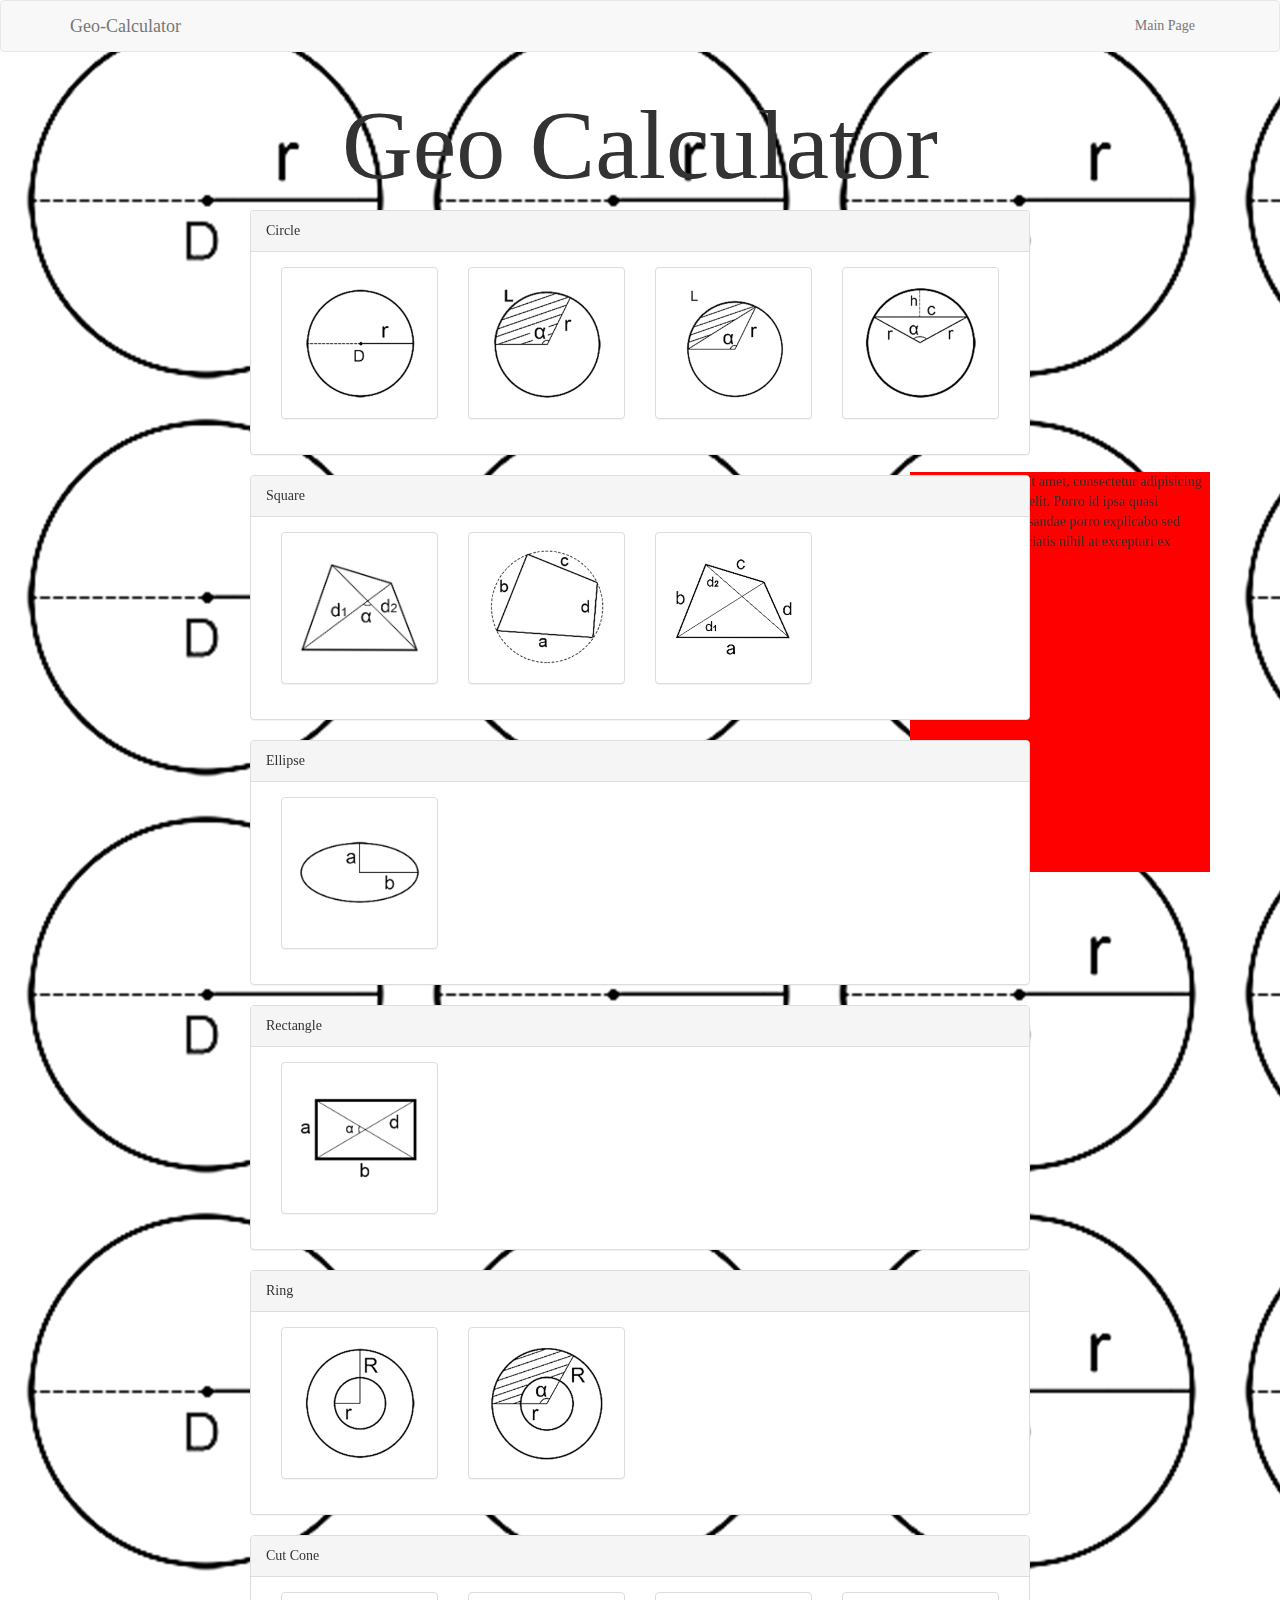
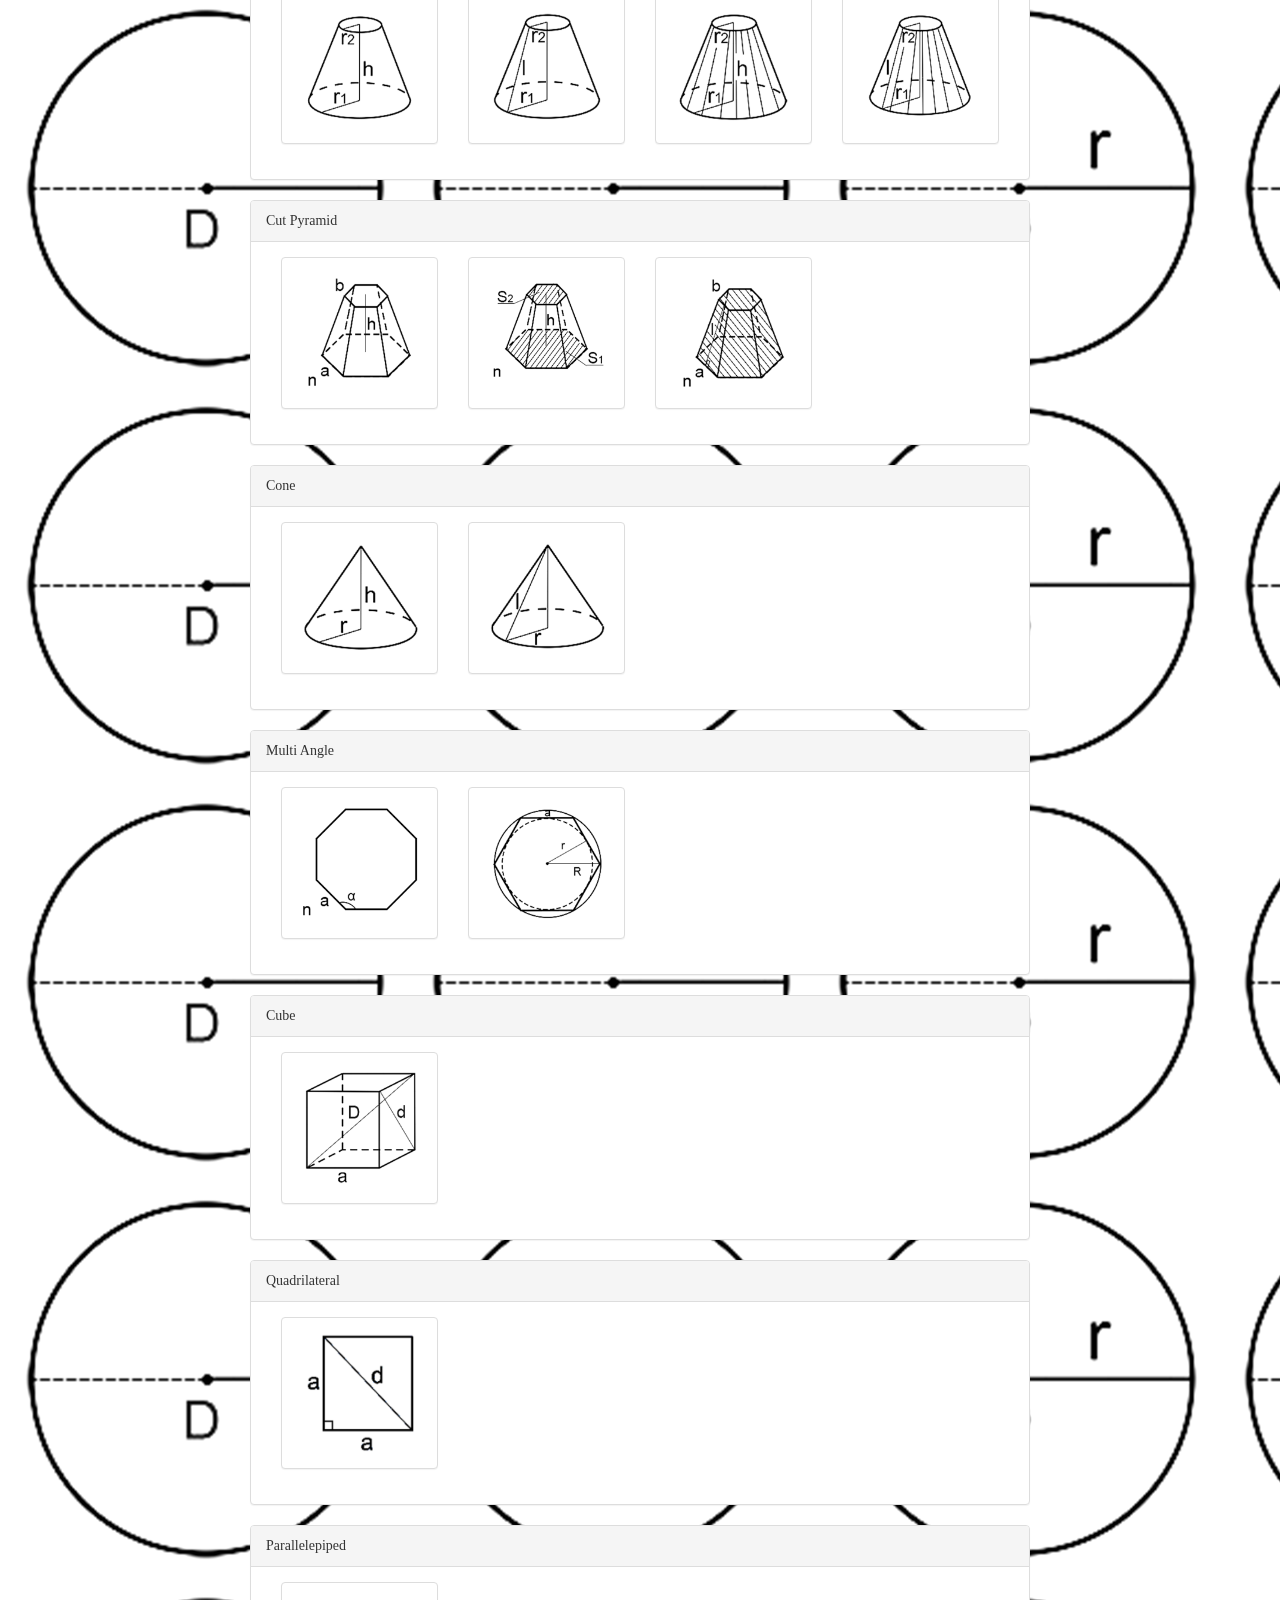
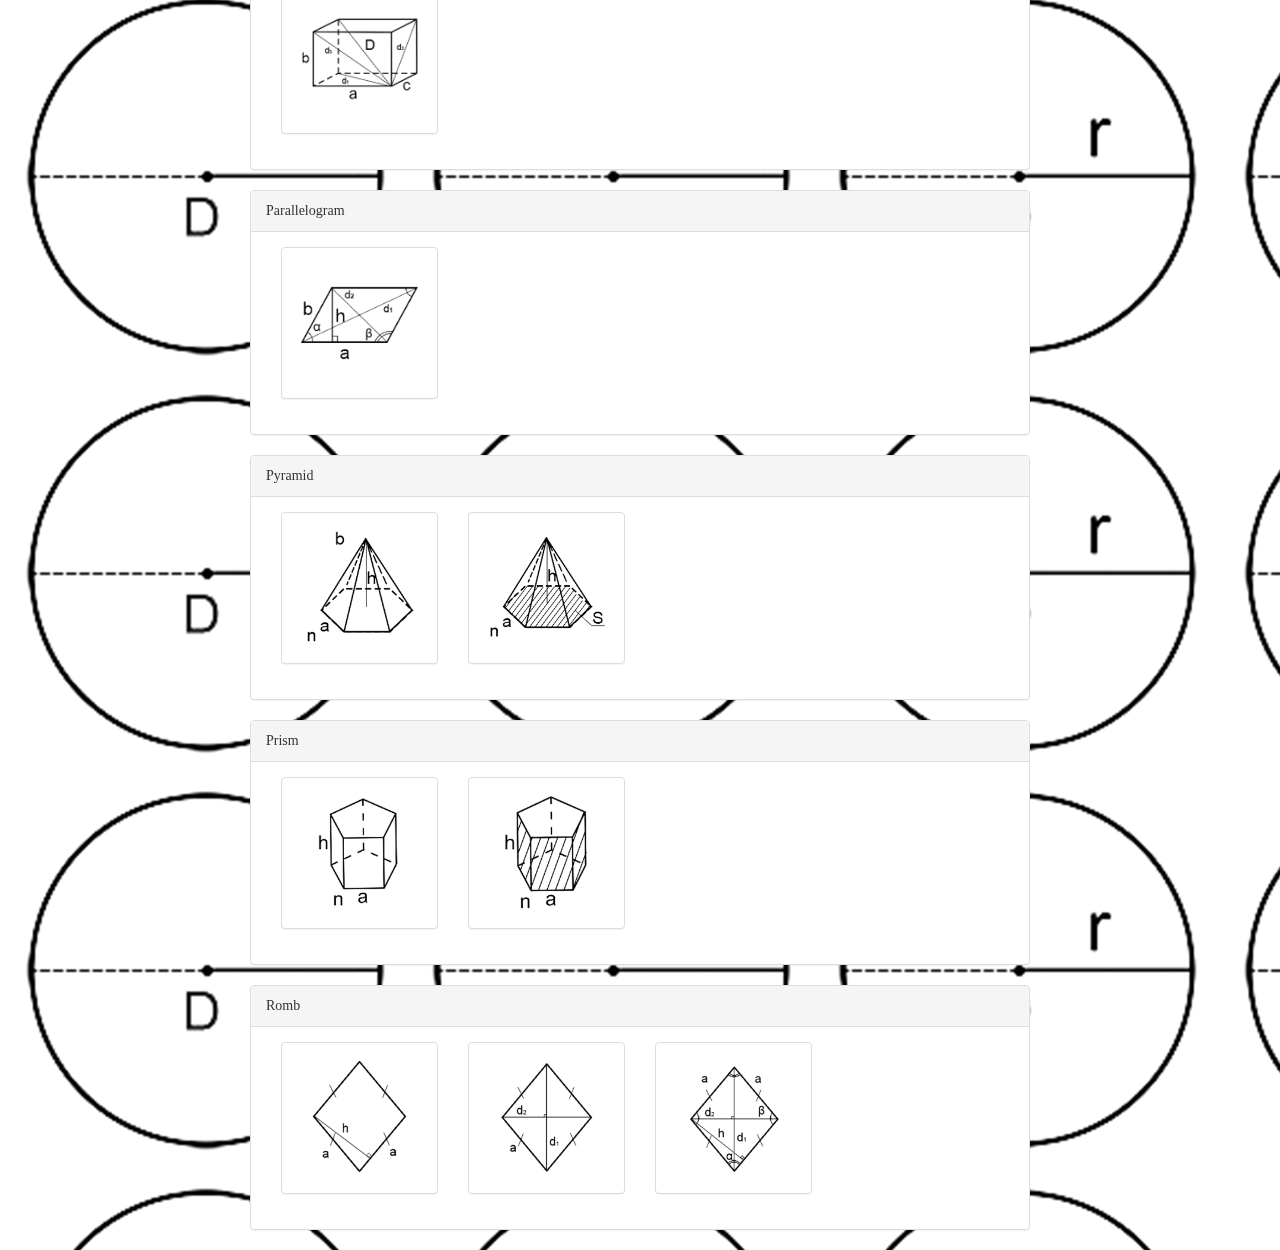
<file: index.html>
<!DOCTYPE html>
<html lang="en">
<head>
    <meta charset="UTF-8">
    <title>Document</title>
    <link rel="stylesheet" href="css/bootsrap.min.css">
    <link rel="stylesheet" href="css/style.css">
</head>
<body>

    <div id="app">

        <div :class="{'body': true, 'black-bg': modal}">

            <div class="custom-modal" v-if="modal">
                <button class="btn btn-danger btn-close" @click="hideModal()">X</button>
                <iframe :src="src" frameborder="0" width="100%" height="100%"></iframe>
            </div>

            <nav class="navbar navbar-default" role="navigation">
                <div class="container">
                    <!-- Brand and toggle get grouped for better mobile display -->
                    <div class="navbar-header">
                        <button type="button" class="navbar-toggle" data-toggle="collapse" data-target=".navbar-ex1-collapse">
                            <span class="sr-only">Toggle navigation</span>
                            <span class="icon-bar"></span>
                            <span class="icon-bar"></span>
                            <span class="icon-bar"></span>
                        </button>
                        <a class="navbar-brand" href="#">Geo-Calculator</a>
                    </div>

                    <div class="collapse navbar-collapse navbar-ex1-collapse">
                        <ul class="nav navbar-nav navbar-right">
                            <li><a href="#">Main Page</a></li>
                        </ul>
                    </div>
                </div>
            </nav>

            <div class="container">
                <h1 id="geo-h1">Geo Calculator</h1>
                <div class="salam">
                    <p>Lorem ipsum dolor sit amet, consectetur adipisicing elit. Reiciendis, ex, velit. Porro id ipsa quasi voluptate! Error recusandae porro explicabo sed velit, corporis perspiciatis nihil at excepturi ex exercitationem? Eos.</p>
                </div>
                <div class="row">
                    <div class="col-md-8 col-md-offset-2">
                        <div class="row">

                            <!-- #Circle -->
                            <div class="panel panel-default">
                                <div class="panel-heading">Circle</div>
                                <div class="panel-body">
                                    <div class="col-md-3">
                                        <div class="panel panel-default">
                                            <div class="panel-body">
                                                <a href="#" @click="showAylaw1()">
                                                    <img src="images/aylaw1.png" class="menu-image">
                                                </a>
                                            </div>
                                        </div>
                                    </div>
                                    <div class="col-md-3">
                                        <div class="panel panel-default">
                                            <div class="panel-body">
                                                <a href="#" @click="showAylaw2()">
                                                    <img src="images/aylaw2.png" class="menu-image">
                                                </a>
                                            </div>
                                        </div>
                                    </div>
                                    <div class="col-md-3">
                                        <div class="panel panel-default">
                                            <div class="panel-body">
                                                <a href="#" @click="showAylaw3()">
                                                    <img src="images/aylaw3.png" class="menu-image">
                                                </a>
                                            </div>
                                        </div>
                                    </div>
                                    <div class="col-md-3">
                                        <div class="panel panel-default">
                                            <div class="panel-body">
                                                <a href="#" @click="showAylaw4()">
                                                    <img src="images/aylaw4.png" class="menu-image">
                                                </a>
                                            </div>
                                        </div>
                                    </div>
                                </div>
                            </div>
                            <!-- #Circle END -->

                            <!-- #Square -->
                            <div class="panel panel-default">
                                <div class="panel-heading">Square</div>
                                <div class="panel-body">
                                    <div class="col-md-3">
                                        <div class="panel panel-default">
                                            <div class="panel-body">
                                                <a href="#" @click="showDortburchlyk1()">
                                                    <img src="images/dortburch1.png" class="menu-image">
                                                </a>
                                            </div>
                                        </div>
                                    </div>
                                    <div class="col-md-3">
                                        <div class="panel panel-default">
                                            <div class="panel-body">
                                                <a href="#" @click="showDortburchlyk2()">
                                                    <img src="images/dortburch2.png" class="menu-image">
                                                </a>
                                            </div>
                                        </div>
                                    </div>
                                    <div class="col-md-3">
                                        <div class="panel panel-default">
                                            <div class="panel-body">
                                                <a href="#" @click="showDortburchlyk3()">
                                                    <img src="images/dortburch3.png" class="menu-image">
                                                </a>
                                            </div>
                                        </div>
                                    </div>
                                </div>
                            </div>
                            <!-- #Dortburch END -->

                            <!-- #Ellipse -->
                            <div class="panel panel-default">
                                <div class="panel-heading">Ellipse</div>
                                <div class="panel-body">
                                    <div class="col-md-3">
                                        <div class="panel panel-default">
                                            <div class="panel-body">
                                                <a href="#" @click.prevent="showEllipse1()">
                                                    <img src="images/ellipse1.png" class="menu-image">
                                                </a>
                                            </div>
                                        </div>
                                    </div>
                                </div>
                            </div>
                            <!-- #Ellipse END -->

                            <!-- #Rectangle -->
                            <div class="panel panel-default">
                                <div class="panel-heading">Rectangle</div>
                                <div class="panel-body">
                                    <div class="col-md-3">
                                        <div class="panel panel-default">
                                            <div class="panel-body">
                                                <a href="#" @click.prevent="showRectangle1()">
                                                    <img src="images/gonuburchly_dortburchluk.png" class="menu-image">
                                                </a>
                                            </div>
                                        </div>
                                    </div>
                                </div>
                            </div>
                            <!-- #Rectangle END -->

                            <!-- #Ring -->
                            <div class="panel panel-default">
                                <div class="panel-heading">Ring</div>
                                <div class="panel-body">
                                    <div class="col-md-3">
                                        <div class="panel panel-default">
                                            <div class="panel-body">
                                                <a href="#" @click.prevent="showHalka1()">
                                                    <img src="images/halka1.png" class="menu-image">
                                                </a>
                                            </div>
                                        </div>
                                    </div>
                                    <div class="col-md-3">
                                        <div class="panel panel-default">
                                            <div class="panel-body">
                                                <a href="#" @click.prevent="showHalka2()">
                                                    <img src="images/halka2.png" class="menu-image">
                                                </a>
                                            </div>
                                        </div>
                                    </div>
                                </div>
                            </div>
                            <!-- #Ring END -->

                            <!-- #Cut Cone -->
                            <div class="panel panel-default">
                                <div class="panel-heading">Cut Cone</div>
                                <div class="panel-body">
                                    <div class="col-md-3">
                                        <div class="panel panel-default">
                                            <div class="panel-body">
                                                <a href="#" @click.prevent="showKesikKonus1()">
                                                    <img src="images/kesik_konus1.png" class="menu-image">
                                                </a>
                                            </div>
                                        </div>
                                    </div>
                                    <div class="col-md-3">
                                        <div class="panel panel-default">
                                            <div class="panel-body">
                                                <a href="#" @click.prevent="showKesikKonus2()">
                                                    <img src="images/kesik_konus2.png" class="menu-image">
                                                </a>
                                            </div>
                                        </div>
                                    </div>
                                    <div class="col-md-3">
                                        <div class="panel panel-default">
                                            <div class="panel-body">
                                                <a href="#" @click.prevent="showKesikKonus3()">
                                                    <img src="images/kesik_konus3.png" class="menu-image">
                                                </a>
                                            </div>
                                        </div>
                                    </div>
                                    <div class="col-md-3">
                                        <div class="panel panel-default">
                                            <div class="panel-body">
                                                <a href="#" @click.prevent="showKesikKonus4()">
                                                    <img src="images/kesik_konus4.png" class="menu-image">
                                                </a>
                                            </div>
                                        </div>
                                    </div>
                                </div>
                            </div>
                            <!-- #Cut Cone END -->

                            <!-- #Cut Pyramid -->
                            <div class="panel panel-default">
                                <div class="panel-heading">Cut Pyramid</div>
                                <div class="panel-body">
                                    <div class="col-md-3">
                                        <div class="panel panel-default">
                                            <div class="panel-body">
                                                <a href="#" @click.prevent="showKesikPiramida1()">
                                                    <img src="images/kesik_piramida1.png" class="menu-image">
                                                </a>
                                            </div>
                                        </div>
                                    </div>
                                    <div class="col-md-3">
                                        <div class="panel panel-default">
                                            <div class="panel-body">
                                                <a href="#" @click.prevent="showKesikPiramida2()">
                                                    <img src="images/kesik_piramida2.png" class="menu-image">
                                                </a>
                                            </div>
                                        </div>
                                    </div>
                                    <div class="col-md-3">
                                        <div class="panel panel-default">
                                            <div class="panel-body">
                                                <a href="#" @click.prevent="showKesikPiramida3()">
                                                    <img src="images/kesik_piramida3.png" class="menu-image">
                                                </a>
                                            </div>
                                        </div>
                                    </div>
                                </div>
                            </div>
                            <!-- #Cut Pyramid END -->

                            <!-- #Cone -->
                            <div class="panel panel-default">
                                <div class="panel-heading">Cone</div>
                                <div class="panel-body">
                                    <div class="col-md-3">
                                        <div class="panel panel-default">
                                            <div class="panel-body">
                                                <a href="#" @click.prevent="showKonus1()">
                                                    <img src="images/konus1.png" class="menu-image">
                                                </a>
                                            </div>
                                        </div>
                                    </div>
                                    <div class="col-md-3">
                                        <div class="panel panel-default">
                                            <div class="panel-body">
                                                <a href="#" @click.prevent="showKonus2()">
                                                    <img src="images/konus2.png" class="menu-image">
                                                </a>
                                            </div>
                                        </div>
                                    </div>
                                </div>
                            </div>
                            <!-- #Cone END -->

                            <!-- #Multi Angle -->
                            <div class="panel panel-default">
                                <div class="panel-heading">Multi Angle</div>
                                <div class="panel-body">
                                    <div class="col-md-3">
                                        <div class="panel panel-default">
                                            <div class="panel-body">
                                                <a href="#" @click.prevent="showKopburchlyk1()">
                                                    <img src="images/kopburchluk1.png" class="menu-image">
                                                </a>
                                            </div>
                                        </div>
                                    </div>
                                    <div class="col-md-3">
                                        <div class="panel panel-default">
                                            <div class="panel-body">
                                                <a href="#" @click.prevent="showKopburchlyk2()">
                                                    <img src="images/kopburchluk2.png" class="menu-image">
                                                </a>
                                            </div>
                                        </div>
                                    </div>
                                </div>
                            </div>
                            <!-- #Multi Angle END -->

                            <!-- #Cube -->
                            <div class="panel panel-default">
                                <div class="panel-heading">Cube</div>
                                <div class="panel-body">
                                    <div class="col-md-3">
                                        <div class="panel panel-default">
                                            <div class="panel-body">
                                                <a href="#" @click.prevent="showCube1()">
                                                    <img src="images/cube1.png" class="menu-image">
                                                </a>
                                            </div>
                                        </div>
                                    </div>
                                </div>
                            </div>
                            <!-- #Cube END -->

                            <!-- #Quadrilateral -->
                            <div class="panel panel-default">
                                <div class="panel-heading">Quadrilateral</div>
                                <div class="panel-body">
                                    <div class="col-md-3">
                                        <div class="panel panel-default">
                                            <div class="panel-body">
                                                <a href="#" @click.prevent="showKwadrat1()">
                                                    <img src="images/kwadrat1.png" class="menu-image">
                                                </a>
                                            </div>
                                        </div>
                                    </div>
                                </div>
                            </div>
                            <!-- #Kwadrat END -->

                            <!-- #Parallellepiped -->
                            <div class="panel panel-default">
                                <div class="panel-heading">Parallelepiped</div>
                                <div class="panel-body">
                                    <div class="col-md-3">
                                        <div class="panel panel-default">
                                            <div class="panel-body">
                                                <a href="#" @click.prevent="showParallelepiped1()">
                                                    <img src="images/parallelepiped.png" class="menu-image">
                                                </a>
                                            </div>
                                        </div>
                                    </div>
                                </div>
                            </div>
                            <!-- #Parallellepiped END -->

                            <!-- #Parallelogram -->
                            <div class="panel panel-default">
                                <div class="panel-heading">Parallelogram</div>
                                <div class="panel-body">
                                    <div class="col-md-3">
                                        <div class="panel panel-default">
                                            <div class="panel-body">
                                                <a href="#" @click.prevent="showParallelogram1()">
                                                    <img src="images/parallelogram1.png" class="menu-image">
                                                </a>
                                            </div>
                                        </div>
                                    </div>
                                </div>
                            </div>
                            <!-- #Parallelogram END -->

                            <!-- #Pyramid -->
                            <div class="panel panel-default">
                                <div class="panel-heading">Pyramid</div>
                                <div class="panel-body">
                                    <div class="col-md-3">
                                        <div class="panel panel-default">
                                            <div class="panel-body">
                                                <a href="#" @click.prevent="showPyramid1()">
                                                    <img src="images/piramida1.png" class="menu-image">
                                                </a>
                                            </div>
                                        </div>
                                    </div>
                                    <div class="col-md-3">
                                        <div class="panel panel-default">
                                            <div class="panel-body">
                                                <a href="#" @click.prevent="showPyramid2()">
                                                    <img src="images/piramida2.png" class="menu-image">
                                                </a>
                                            </div>
                                        </div>
                                    </div>
                                </div>
                            </div>
                            <!-- #Pyramid END -->

                            <!-- #Prism -->
                            <div class="panel panel-default">
                                <div class="panel-heading">Prism</div>
                                <div class="panel-body">
                                    <div class="col-md-3">
                                        <div class="panel panel-default">
                                            <div class="panel-body">
                                                <a href="#" @click.prevent="showPrizm1()">
                                                    <img src="images/prizma1.png" class="menu-image">
                                                </a>
                                            </div>
                                        </div>
                                    </div>
                                    <div class="col-md-3">
                                        <div class="panel panel-default">
                                            <div class="panel-body">
                                                <a href="#" @click.prevent="showPrizm2()">
                                                    <img src="images/prizma2.png" class="menu-image">
                                                </a>
                                            </div>
                                        </div>
                                    </div>
                                </div>
                            </div>
                            <!-- #Prism END -->

                            <!-- #Romb -->
                            <div class="panel panel-default">
                                <div class="panel-heading">Romb</div>
                                <div class="panel-body">
                                    <div class="col-md-3">
                                        <div class="panel panel-default">
                                            <div class="panel-body">
                                                <a href="#" @click.prevent="showRomb1()">
                                                    <img src="images/romb1.png" class="menu-image">
                                                </a>
                                            </div>
                                        </div>
                                    </div>
                                    <div class="col-md-3">
                                        <div class="panel panel-default">
                                            <div class="panel-body">
                                                <a href="#" @click.prevent="showRomb2()">
                                                    <img src="images/romb2.png" class="menu-image">
                                                </a>
                                            </div>
                                        </div>
                                    </div>
                                    <div class="col-md-3">
                                        <div class="panel panel-default">
                                            <div class="panel-body">
                                                <a href="#" @click.prevent="showRomb3()">
                                                    <img src="images/romb3.png" class="menu-image">
                                                </a>
                                            </div>
                                        </div>
                                    </div>
                                </div>
                            </div>
                            <!-- #Romb END -->

                        </div>
                    </div>
                </div>
            </div>
        </div>

    </div>

    <script src="js/jquery.min.js"></script>
    <script src="js/bootstrap.min.js"></script>
    <script src="js/vue.js"></script>
    <script>
        new Vue({
            el: '#app',
            data: {
                modal: false,
                src: ''
            },
            methods: {
                showAylaw1() {
                    this.src = 'src/aylaw1.html';
                    this.modal = true;
                },
                showAylaw2() {
                    this.src = 'src/aylaw2.html';
                    this.modal = true;
                },
                showAylaw3() {
                    this.src = 'src/aylaw3.html';
                    this.modal = true;
                },
                showAylaw4() {
                    this.src = 'src/aylaw4.html';
                    this.modal = true;
                },
                showDortburchlyk1() {
                    this.src = 'src/dortburchlyk1.html';
                    this.modal = true;
                },
                showDortburchlyk2() {
                    this.src = 'src/dortburchlyk2.html';
                    this.modal = true;
                },
                showDortburchlyk3() {
                    this.src = 'src/dortburchlyk3.html';
                    this.modal = true;
                },
                showEllipse1() {
                    this.src = 'src/ellipse1.html';
                    this.modal = true;
                },
                showRectangle1() {
                    this.src = 'src/rectangle1.html';
                    this.modal = true;
                },
                showHalka1() {
                    this.src = 'src/halka1.html';
                    this.modal = true;
                },
                showHalka2() {
                    this.src = 'src/halka2.html';
                    this.modal = true;
                },
                showKesikKonus1() {
                    this.src = 'src/kesik_konus1.html';
                    this.modal = true;
                },
                showKesikKonus2() {
                    this.src = 'src/kesik_konus2.html';
                    this.modal = true;
                },
                showKesikKonus3() {
                    this.src = 'src/kesik_konus3.html';
                    this.modal = true;
                },
                showKesikKonus4() {
                    this.src = 'src/kesik_konus4.html';
                    this.modal = true;
                },
                showKesikPiramida1() {
                    this.src = 'src/kesik_piramida1.html';
                    this.modal = true;
                },
                showKesikPiramida2() {
                    this.src = 'src/kesik_piramida2.html';
                    this.modal = true;
                },
                showKesikPiramida3() {
                    this.src = 'src/kesik_piramida3.html';
                    this.modal = true;
                },
                showKonus1() {
                    this.src = 'src/konus1.html';
                    this.modal = true;
                },
                showKonus2() {
                    this.src = 'src/konus2.html';
                    this.modal = true;
                },
                showKopburchlyk1() {
                    this.src = 'src/kopburchlyk1.html';
                    this.modal = true;
                },
                showKopburchlyk2() {
                    this.src = 'src/kopburchlyk2.html';
                    this.modal = true;
                },
                showCube1() {
                    this.src = 'src/kub1.html';
                    this.modal = true;
                },
                showKwadrat1() {
                    this.src = 'src/kwadrat1.html';
                    this.modal = true;
                },
                showParallelepiped1() {
                    this.src = 'src/parallelepiped1.html';
                    this.modal = true;
                },
                showParallelogram1() {
                    this.src = 'src/parallelogram1.html';
                    this.modal = true;
                },
                showPyramid1() {
                    this.src = 'src/piramida1.html';
                    this.modal = true;
                },
                showPyramid2() {
                    this.src = 'src/piramida2.html';
                    this.modal = true;
                },
                showPrizm1() {
                    this.src = 'src/prizma1.html';
                    this.modal = true;
                },
                showPrizm2() {
                    this.src = 'src/prizma2.html';
                    this.modal = true;
                },
                showRomb1() {
                    this.src = 'src/romb1.html';
                    this.modal = true;
                },
                showRomb2() {
                    this.src = 'src/romb2.html';
                    this.modal = true;
                },
                showRomb3() {
                    this.src = 'src/romb3.html';
                    this.modal = true;
                },
                hideModal() {
                    this.modal = false;
                    this.src = '';
                }
            }
        });
    </script>
</body>
</html>
</file>
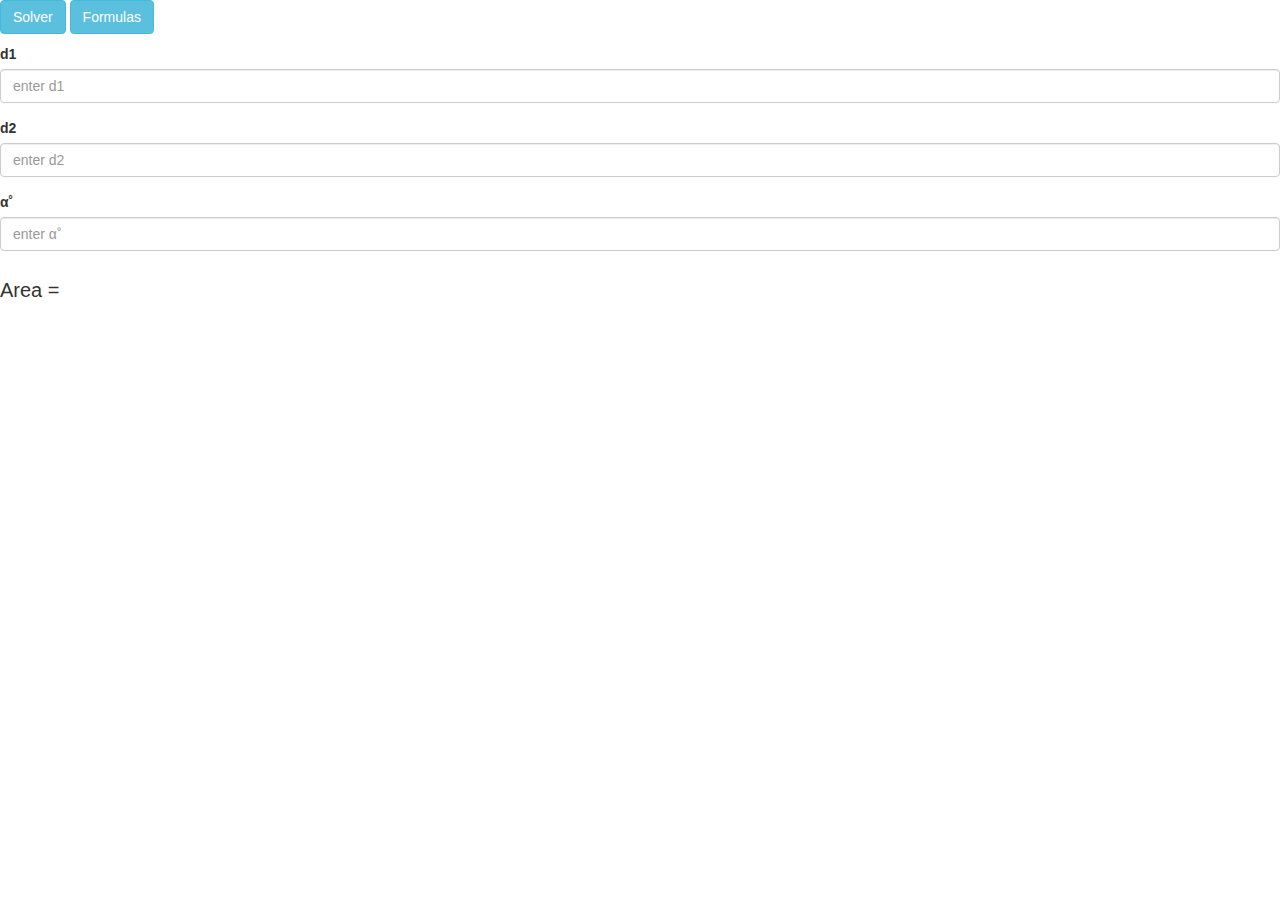
<file: src/dortburchlyk1.html>
<!DOCTYPE html>
<html lang="en">
<head>
    <meta charset="UTF-8">
    <link rel="stylesheet" href="../css/bootsrap.min.css">
    <style>
        .formula {
            margin-top: 20px;
            height: 60px;
            object-fit: contain;
        }
        .chozuji {
            padding-top: 10px;
            padding-bottom: 10px;
        }
        .answers p {
            font-size: 20px;
        }
    </style>
</head>
<body>

    <div id="app">
        <button class="btn btn-info" @click.prevent="showSolver">Solver</button>
        <button class="btn btn-info" @click.prevent="showFormulas">Formulas</button>

        <form class="chozuji" action="#" method="POST" role="form" v-if="solver">
            <div class="form-group">
                <label for="">d1</label>
                <input type="number" class="form-control" v-model="d1" placeholder="enter d1">
            </div>

            <div class="form-group">
                <label for="">d2</label>
                <input type="number" class="form-control" v-model="d2" placeholder="enter d2">
            </div>

            <div class="form-group">
                <label for="">α˚</label>
                <input type="number" class="form-control" v-model="alpha" placeholder="enter α˚">
            </div>
        </form>

        <div class="answers" v-if="solver">
            <p>
                Area = <span>{{ area }}</span>
            </p>
        </div>

        <div class="row" v-if="!solver">
            <div class="col-md-4">
                Area: <img src="../images/dortburchlyk/1.png" class="formula">
            </div>
        </div>
    </div>

    <script src="../js/vue.js"></script>
    <script>
        new Vue({
            el: '#app',
            data: {
                solver: true,
                alpha: '',
                d1: '',
                d2: '',
                area: '',
            },
            watch: {
                alpha() {
                    this.solve();
                },
                d1() {
                    this.solve();
                },
                d2() {
                    this.solve();
                },
            },
            methods: {
                showSolver() {
                    this.solver = true
                },
                showFormulas() {
                    this.solver = false
                },
                solve() {
                    this.area = this.d1 * this.d2 / 2 * Math.sin(this.alpha * Math.PI / 180);
                }
            }
        });
    </script>
</body>
</html>
</file>
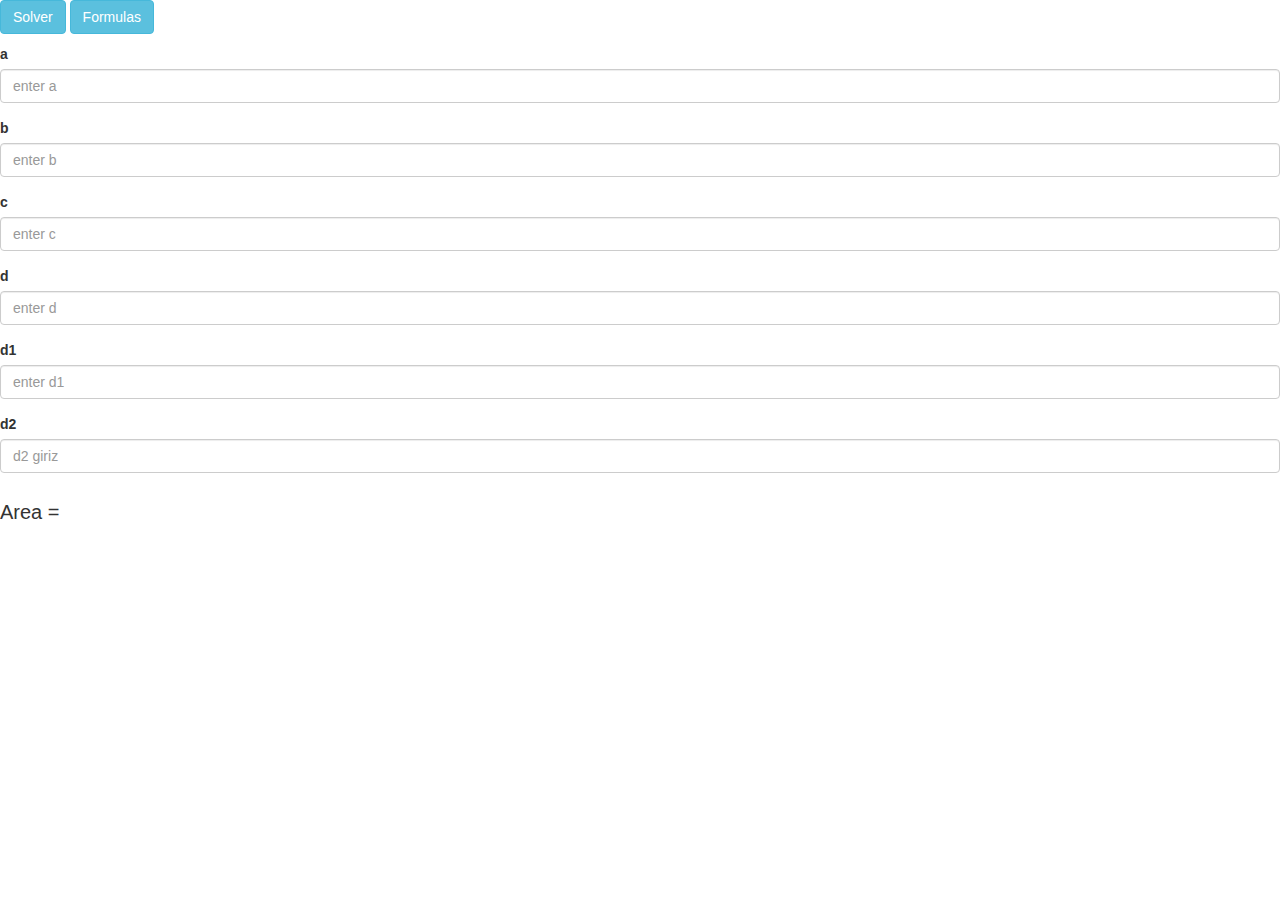
<file: src/dortburchlyk3.html>
<!DOCTYPE html>
<html lang="en">
<head>
    <meta charset="UTF-8">
    <link rel="stylesheet" href="../css/bootsrap.min.css">
    <style>
        .formula {
            margin-top: 20px;
            height: 60px;
            object-fit: contain;
        }
        .chozuji {
            padding-top: 10px;
            padding-bottom: 10px;
        }
        .answers p {
            font-size: 20px;
        }
    </style>
</head>
<body>

    <div id="app">
        <button class="btn btn-info" @click.prevent="showSolver">Solver</button>
        <button class="btn btn-info" @click.prevent="showFormulas">Formulas</button>

        <form class="chozuji" action="#" method="POST" role="form" v-if="solver">
            <div class="form-group">
                <label for="">a</label>
                <input type="number" class="form-control" v-model="a" placeholder="enter a">
            </div>

            <div class="form-group">
                <label for="">b</label>
                <input type="number" class="form-control" v-model="b" placeholder="enter b">
            </div>

            <div class="form-group">
                <label for="">c</label>
                <input type="number" class="form-control" v-model="c" placeholder="enter c">
            </div>

            <div class="form-group">
                <label for="">d</label>
                <input type="number" class="form-control" v-model="d" placeholder="enter d">
            </div>

            <div class="form-group">
                <label for="">d1</label>
                <input type="number" class="form-control" v-model="d1" placeholder="enter d1">
            </div>

            <div class="form-group">
                <label for="">d2</label>
                <input type="number" class="form-control" v-model="d2" placeholder="d2 giriz">
            </div>
        </form>

        <div class="answers" v-if="solver">
            <p>
                Area = <span>{{ area }}</span>
            </p>
        </div>

        <div class="row" v-if="!solver">
            <div class="col-md-4">
                Area: <img src="../images/dortburchlyk3/1.png" class="formula">
            </div>
        </div>
    </div>

    <script src="../js/vue.js"></script>
    <script>
        new Vue({
            el: '#app',
            data: {
                solver: true,
                area: '',
                a: '',
                b: '',
                c: '',
                d: '',
                d1: '',
                d2: ''
            },
            watch: {
                a() {
                    this.a = parseInt(this.a);
                    this.solve();
                },
                b() {
                    this.b = parseInt(this.b);
                    this.solve();
                },
                c() {
                    this.c = parseInt(this.c);
                    this.solve();
                },
                d() {
                    this.d = parseInt(this.d);
                    this.solve();
                },
                d1() {
                    this.d1 = parseInt(this.d1);
                    this.solve();
                },
                d2() {
                    this.d2 = parseInt(this.d2);
                    this.solve();
                }
            },
            methods: {
                showSolver() {
                    this.solver = true
                },
                showFormulas() {
                    this.solver = false
                },
                solve() {
                    let first = 4 * Math.pow(this.d1, 2) * Math.pow(this.d2, 2);
                    let second = Math.pow(this.b, 2) + Math.pow(this.d, 2) - Math.pow(this.a, 2) - Math.pow(this.c, 2);
                    this.area = 1/4 * Math.sqrt(first - Math.pow(second, 2));
                }
            }
        });
    </script>
</body>
</html>
</file>
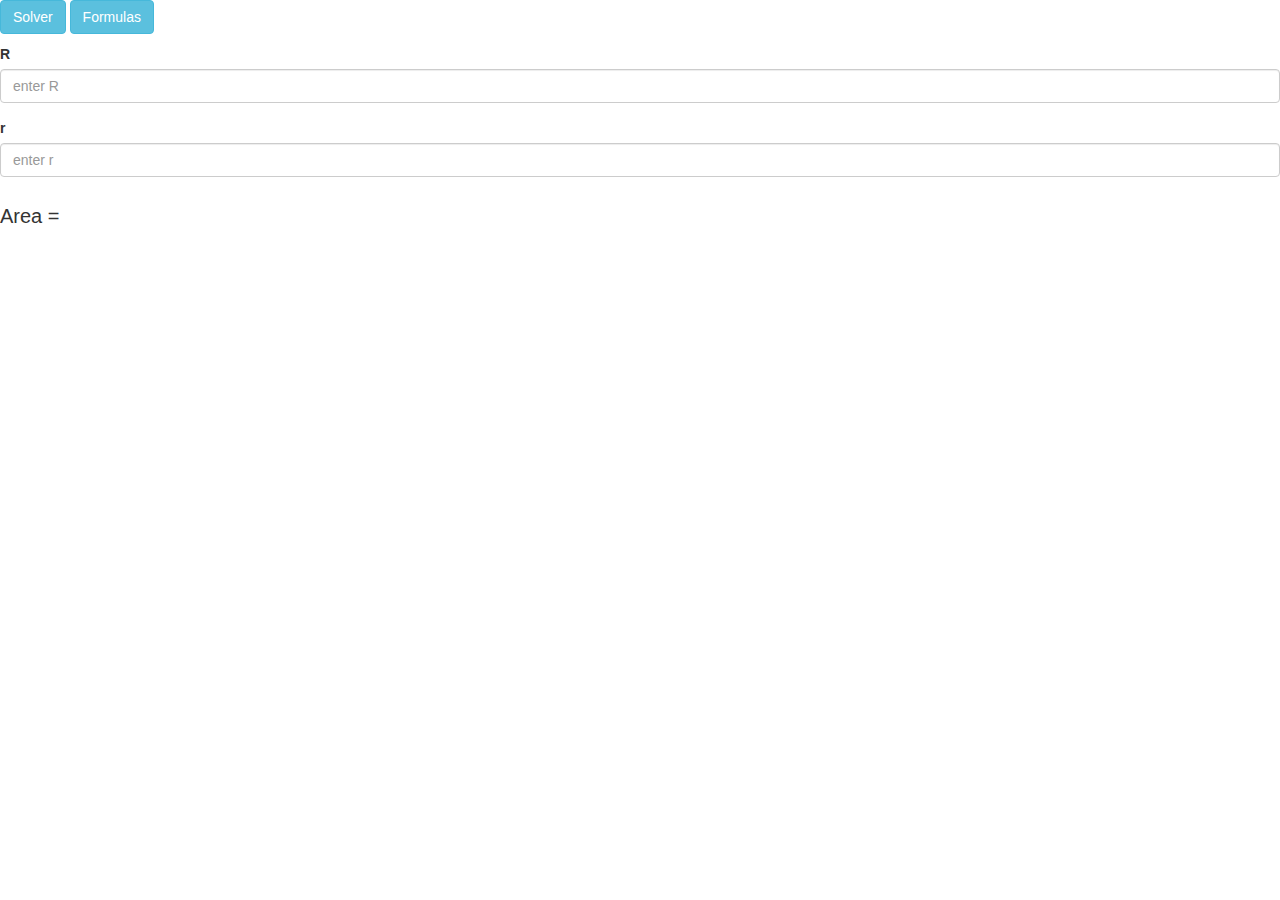
<file: src/halka1.html>
<!DOCTYPE html>
<html lang="en">
<head>
    <meta charset="UTF-8">
    <link rel="stylesheet" href="../css/bootsrap.min.css">
    <style>
        .formula {
            margin-top: 20px;
            height: 60px;
            object-fit: contain;
        }
        .chozuji {
            padding-top: 10px;
            padding-bottom: 10px;
        }
        .answers p {
            font-size: 20px;
        }
    </style>
</head>
<body>

    <div id="app">
        <button class="btn btn-info" @click.prevent="showSolver">Solver</button>
        <button class="btn btn-info" @click.prevent="showFormulas">Formulas</button>

        <form class="chozuji" action="#" method="POST" role="form" v-if="solver">
            <div class="form-group">
                <label for="">R</label>
                <input type="number" class="form-control" v-model="R" placeholder="enter R">
            </div>

            <div class="form-group">
                <label for="">r</label>
                <input type="number" class="form-control" v-model="r" placeholder="enter r">
            </div>
        </form>

        <div class="answers" v-if="solver">
            <p>
                Area = <span>{{ area }}</span>
            </p>
        </div>

        <div class="row" v-if="!solver">
            <div class="col-md-4">
                Area: <img src="../images/halka1/1.png" class="formula">
            </div>
        </div>
    </div>

    <script src="../js/vue.js"></script>
    <script>
        new Vue({
            el: '#app',
            data: {
                solver: true,
                area: '',
                R: '',
                r: ''
            },
            watch: {
                r() {
                    this.r = parseInt(this.r);
                    this.solve();
                },
                R() {
                    this.R = parseInt(this.R);
                    this.solve();
                },
            },
            methods: {
                showSolver() {
                    this.solver = true
                },
                showFormulas() {
                    this.solver = false
                },
                solve() {
                    this.area = Math.PI * (Math.pow(this.R, 2) - Math.pow(this.r, 2));
                }
            }
        });
    </script>
</body>
</html>
</file>
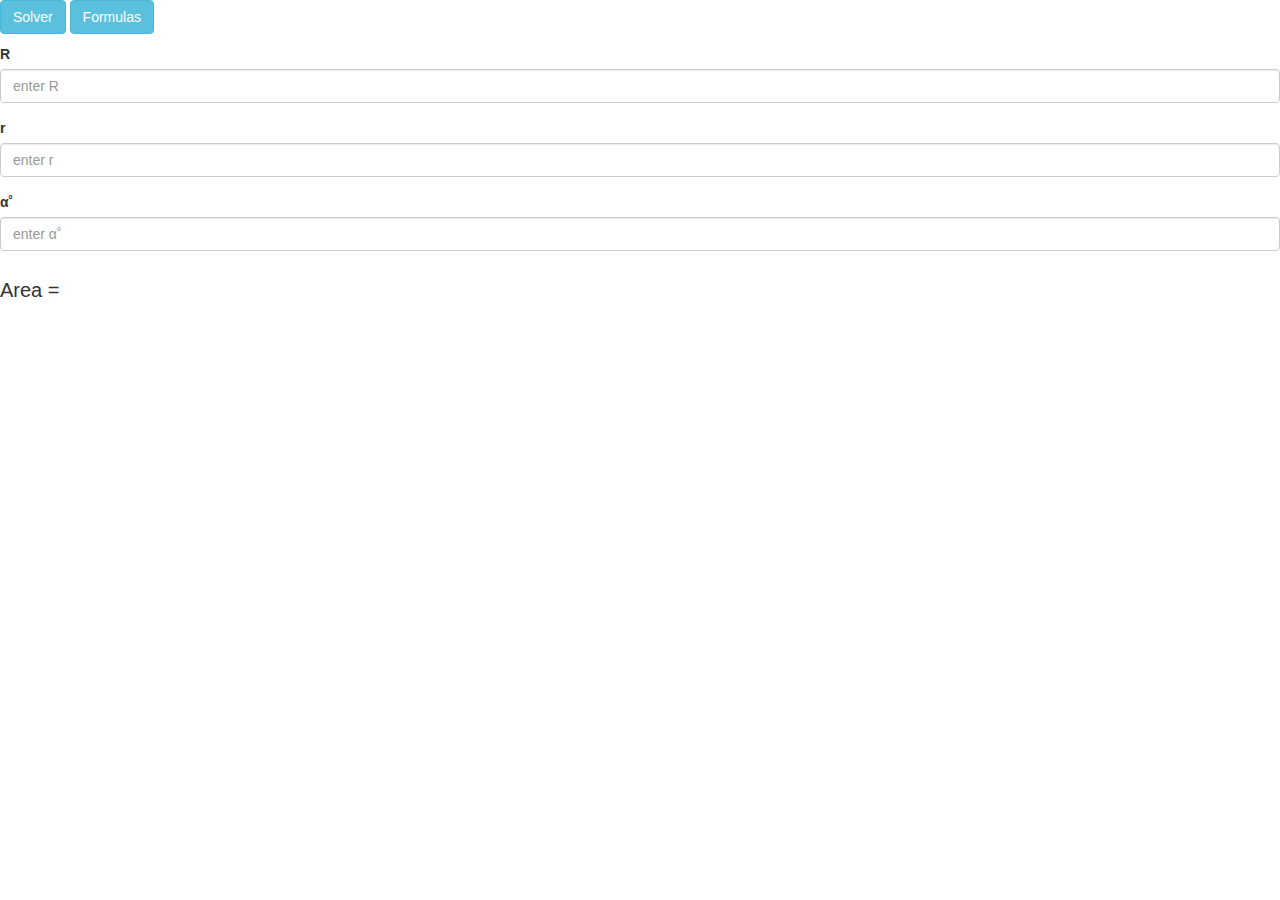
<file: src/halka2.html>
<!DOCTYPE html>
<html lang="en">
<head>
    <meta charset="UTF-8">
    <link rel="stylesheet" href="../css/bootsrap.min.css">
    <style>
        .formula {
            margin-top: 20px;
            height: 60px;
            object-fit: contain;
        }
        .chozuji {
            padding-top: 10px;
            padding-bottom: 10px;
        }
        .answers p {
            font-size: 20px;
        }
    </style>
</head>
<body>

    <div id="app">
        <button class="btn btn-info" @click.prevent="showSolver">Solver</button>
        <button class="btn btn-info" @click.prevent="showFormulas">Formulas</button>

        <form class="chozuji" action="#" method="POST" role="form" v-if="solver">
            <div class="form-group">
                <label for="">R</label>
                <input type="number" class="form-control" v-model="R" placeholder="enter R">
            </div>

            <div class="form-group">
                <label for="">r</label>
                <input type="number" class="form-control" v-model="r" placeholder="enter r">
            </div>

            <div class="form-group">
                <label for="">α˚</label>
                <input type="number" class="form-control" v-model="alpha" placeholder="enter α˚">
            </div>
        </form>

        <div class="answers" v-if="solver">
            <p>
                Area = <span>{{ area }}</span>
            </p>
        </div>

        <div class="row" v-if="!solver">
            <div class="col-md-4">
                Area: <img src="../images/halka2/1.png" class="formula">
            </div>
        </div>
    </div>

    <script src="../js/vue.js"></script>
    <script>
        new Vue({
            el: '#app',
            data: {
                solver: true,
                area: '',
                R: '',
                r: '',
                alpha: '',
            },
            watch: {
                r() {
                    this.r = parseInt(this.r);
                    this.solve();
                },
                R() {
                    this.R = parseInt(this.R);
                    this.solve();
                },
                alpha() {
                    this.alpha = parseInt(this.alpha);
                    this.solve();
                }
            },
            methods: {
                showSolver() {
                    this.solver = true
                },
                showFormulas() {
                    this.solver = false
                },
                solve() {
                    this.area = (Math.PI * (Math.pow(this.R, 2) - Math.pow(this.r, 2)) * this.alpha) / 360;
                }
            }
        });
    </script>
</body>
</html>
</file>
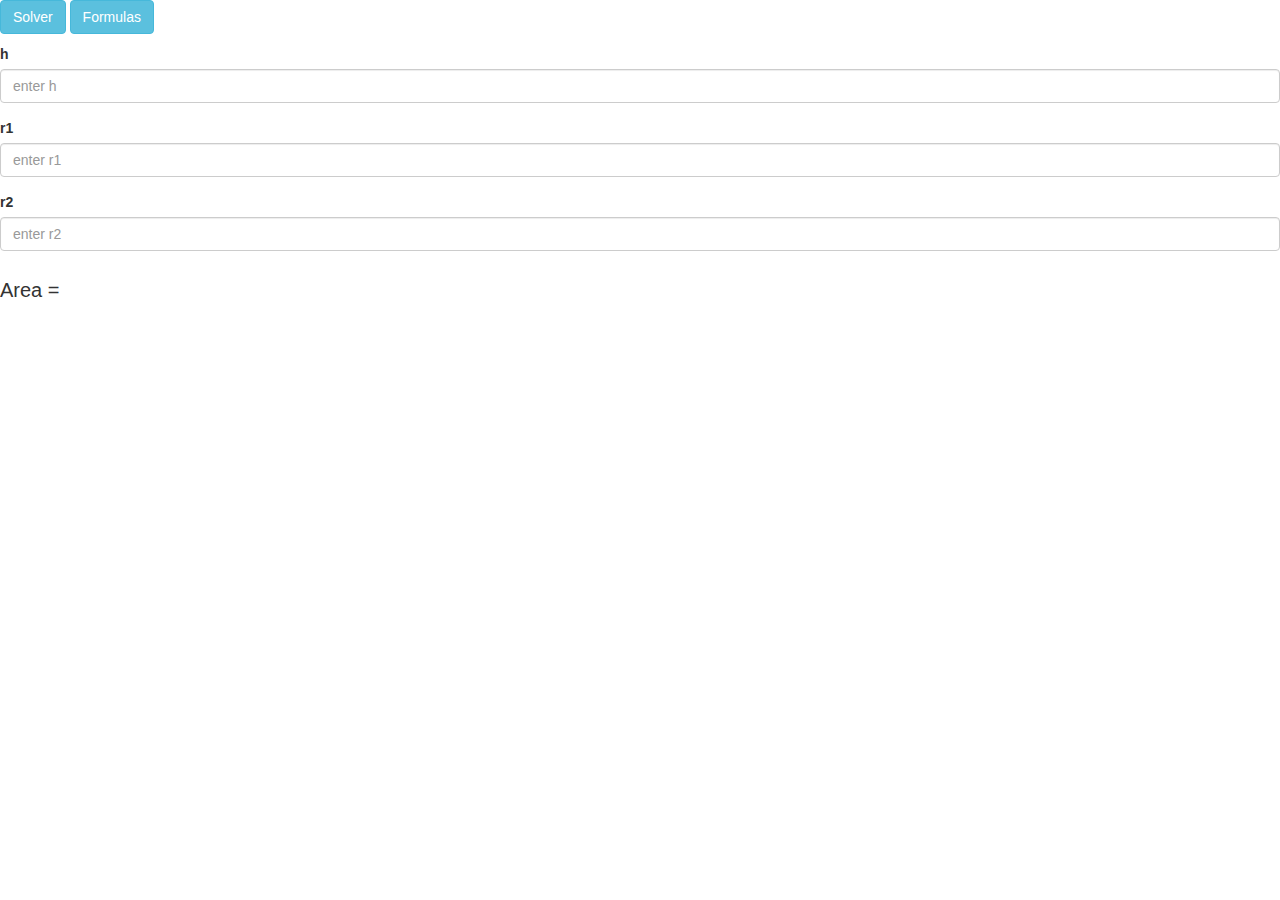
<file: src/kesik_konus3.html>
<!DOCTYPE html>
<html lang="en">
<head>
    <meta charset="UTF-8">
    <link rel="stylesheet" href="../css/bootsrap.min.css">
    <style>
        .formula {
            margin-top: 20px;
            height: 60px;
            object-fit: contain;
        }
        .chozuji {
            padding-top: 10px;
            padding-bottom: 10px;
        }
        .answers p {
            font-size: 20px;
        }
    </style>
</head>
<body>

    <div id="app">
        <button class="btn btn-info" @click.prevent="showSolver">Solver</button>
        <button class="btn btn-info" @click.prevent="showFormulas">Formulas</button>

        <form class="chozuji" action="#" method="POST" role="form" v-if="solver">
            <div class="form-group">
                <label for="">h</label>
                <input type="number" class="form-control" v-model="h" placeholder="enter h">
            </div>

            <div class="form-group">
                <label for="">r1</label>
                <input type="number" class="form-control" v-model="r1" placeholder="enter r1">
            </div>

            <div class="form-group">
                <label for="">r2</label>
                <input type="number" class="form-control" v-model="r2" placeholder="enter r2">
            </div>
        </form>

        <div class="answers" v-if="solver">
            <p>
                Area = <span>{{ area }}</span>
            </p>
        </div>

        <div class="row" v-if="!solver">
            <div class="col-md-4">
                Area: <img src="../images/kesik_konus3/1.png" class="formula">
            </div>
        </div>
    </div>

    <script src="../js/vue.js"></script>
    <script>
        new Vue({
            el: '#app',
            data: {
                solver: true,
                area: '',
                h: '',
                r1: '',
                r2: ''
            },
            watch: {
                h() {
                    this.h = parseInt(this.h);
                    this.solve();
                },
                r1() {
                    this.r1 = parseInt(this.r1);
                    this.solve();
                },
                r2() {
                    this.r2 = parseInt(this.r2);
                    this.solve();
                }
            },
            methods: {
                showSolver() {
                    this.solver = true
                },
                showFormulas() {
                    this.solver = false
                },
                solve() {
                    this.area = Math.PI * (this.r1 + this.r2) * Math.sqrt(Math.pow(this.h, 2) + Math.pow(this.r1 - this.r2, 2));
                }
            }
        });
    </script>
</body>
</html>
</file>
<file: css/style.css>
body{
    font-family: "Trebuchet MS";
    background: url('../images/aylaw1.png');
}

h1#geo-h1{
    text-align: center;
    font-size: 7em;
}

.menu-image {
    width: 100%;
    height: 120px;
}

.menu-image {
    object-fit: contain;
}

.black-bg{
    overflow: hidden;
}

.black-bg:after {
    content: '';
    background-color: rgba(0,0,0,0.5);

    position: fixed;
    top: 0;
    bottom: 0;
    left: 0;
    right: 0;

    z-index: 0;
}

.custom-modal {
    border-radius: 3px;

    background-color: white;

    position: fixed;
    top: calc(50% - 600px / 2);
    left: calc(50% - 800px / 2);

    width: 800px;
    height: 600px;

    padding: 20px;

    box-shadow: 1px 1px 4px rgba(0,0,0,0.1);

    z-index: 1;
}

.btn-close {
    position: absolute;
    top: 10px;
    right: 10px;
}

.salam {
    background: red;
    width: 300px;
    height: 400px;
    position: fixed;
    bottom: 2em;
    right: 5em;
}
</file>
